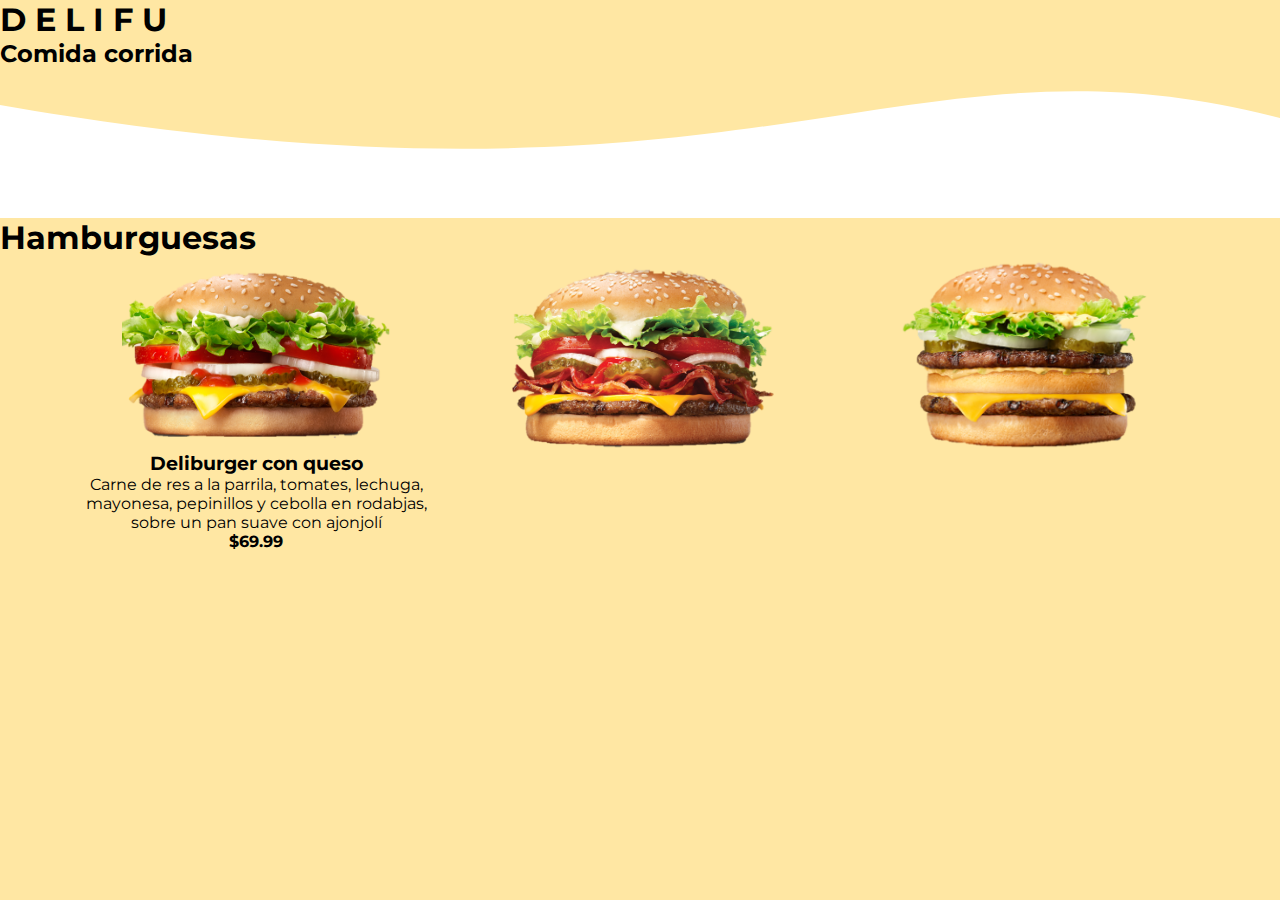
<file: Pag Delifu/index2.html>
<!DOCTYPE html>
<html lang="en" dir="ltr">
  <head>
    <meta charset="utf-8">
    <meta http-equiv="X-UA-Compatible" content="IE-edge">
    <meta name="viewport" content="width=device-width, initial-scale=1.0">
    <title>Delifu</title
      <link rel="preconnect" href="https://fonts.googleapis.com">
  <link rel="preconnect" href="https://fonts.gstatic.com" crossorigin>
  <link href="https://fonts.googleapis.com/css2?family=Montserrat&display=swap" rel="stylesheet">
      <link rel="stylesheet" href="css/estilo.css">
  </head

  <body>

    <header>
      <section class="textos-header">
        <h1>D E L I F U</h1>
        <h2>Comida corrida</h2>
      </section>
      <div class="wave" style="height: 150px; overflow: hidden;" ><svg viewBox="0 0 500 150" preserveAspectRatio="none" style="height: 100%; width: 100%;"><path d="M-8.74,33.06 C295.99,173.20 349.20,-49.98 500.00,49.98 L500.00,150.00 L0.00,150.00 Z" style="stroke: none; fill: #fff;"></path></svg></div>
    </header>

    <div class="contenedor">
      <h1 class="titulo">Hamburguesas</h1>
      <div class="galeria-burger">
        <div class="imagen-foto">
          <img src="img/burger-con-queso.png" alt="">
          <h3>Deliburger con queso</h3>
          <p>Carne de res a la parrila, tomates, lechuga, mayonesa, pepinillos y cebolla en rodabjas, sobre un pan suave con ajonjolí</p>
          <h4>$69.99</h4>
        </div>
        <div class="imagen-foto">
          <img src="img/burger-bbq.png" alt="">
        </div>
        <div class="imagen-foto">
          <img src="img/burger-doble-carne.png" alt="">
        </div>
      </div>
    </div>

  </body>
</html>
</file>
<file: Pag Delifu/css/estilo.css>
*{
  margin: 0;
  padding: 0;
  box-sizing: border-box;
}

body{
  background-color: #FFE7A3;
  font-family: 'Montserrat';
}

.galeria-burger{
  display: flex;
  text-align: center;
  justify-content: center;
  flex-wrap: wrap;
}

.imagen-foto{
  width: 30%;
  display: flex;
  flex-wrap: wrap;
  margin-bottom: 10px;
  justify-content: center;

}
.imagen-foto > img{
  width: 70%;
  height: 70%;
  object-fit: contain;
  display: block;
}
</file>
